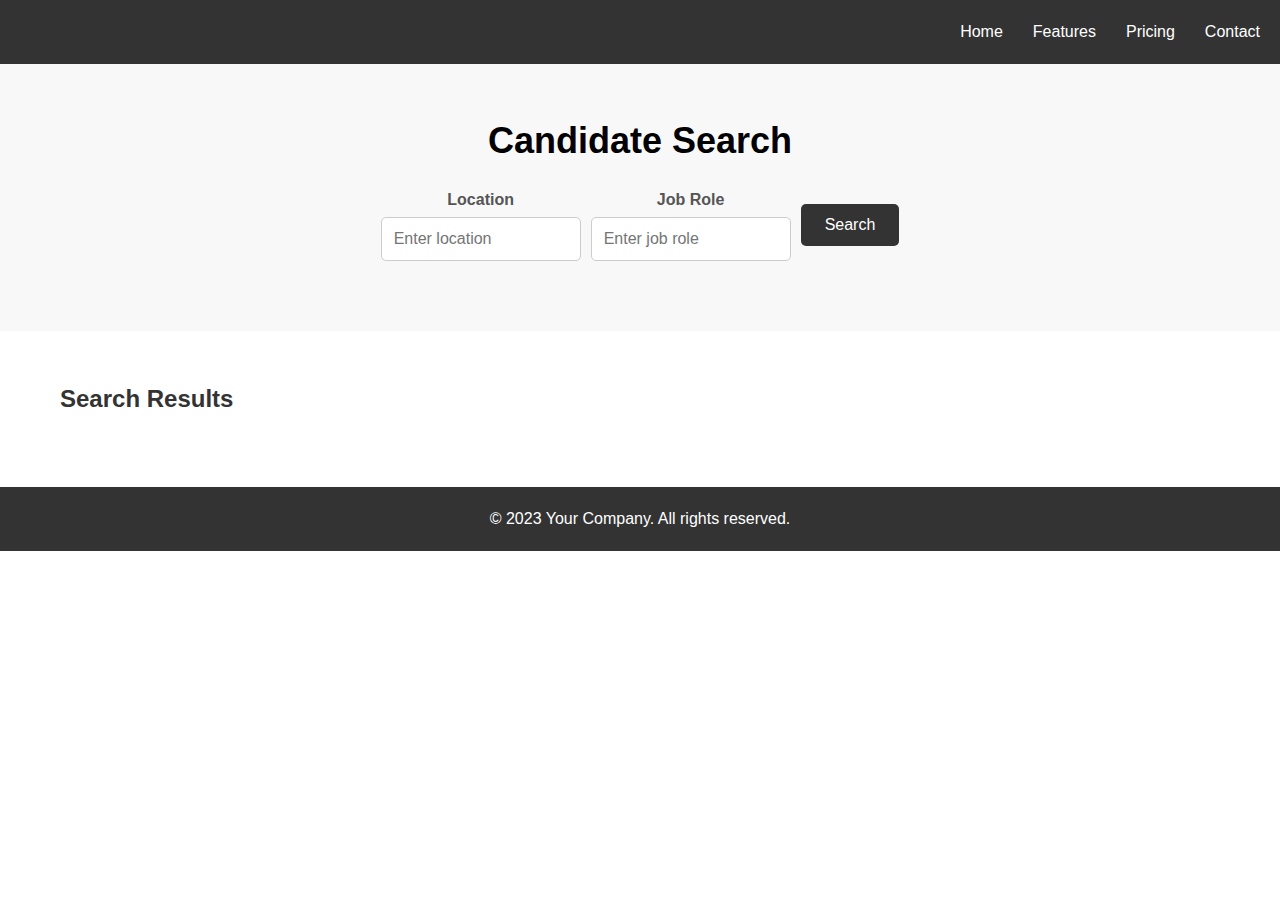
<file: candidate-search.html>
<!DOCTYPE html>
<html lang="en">

<head>
  <meta charset="UTF-8">
  <meta name="viewport" content="width=device-width, initial-scale=1.0">
  <title>Candidate Search</title>
  <link rel="stylesheet" href="styles.css">
</head>

<body>
  <header>
    <nav>
      <ul>
        <li><a href="homepage.html">Home</a></li>
        <li><a href="#">Features</a></li>
        <li><a href="#">Pricing</a></li>
        <li><a href="#">Contact</a></li>
      </ul>
    </nav>
  </header>

  <section class="candidate-search">
    <div class="container">
      <h1>Candidate Search</h1>
      <div class="search-form">
        <div class="form-group">
          <label for="location">Location</label>
          <input type="text" id="location" name="location" placeholder="Enter location">
        </div>
        <div class="form-group">
          <label for="jobRole">Job Role</label>
          <input type="text" id="jobRole" name="jobRole" placeholder="Enter job role">
        </div>
        <button id="searchButton">Search</button>
      </div>
    </div>
  </section>

  <section class="candidate-list">
    <div class="container">
      <h2>Search Results</h2>
      <div id="candidateList" class="candidate-items">
        <!-- Candidate listing will be dynamically populated here -->
      </div>
    </div>
  </section>

  <footer>
    <p>&copy; 2023 Your Company. All rights reserved.</p>
  </footer>

  <script src="script.js"></script>
</body>

</html>
</file>
<file: styles.css>
/* Reset default styles */
* {
  margin: 0;
  padding: 0;
  box-sizing: border-box;
}

/* Global Styles */
body {
  font-family: Arial, sans-serif;
  line-height: 1.5;
}

.container {
  max-width: 1200px;
  margin: 0 auto;
  padding: 0 20px;
}

/* Header */
header {
  background-color: #333;
  padding: 20px;
}

nav ul {
  list-style-type: none;
  display: flex;
  justify-content: flex-end;
}

nav ul li {
  margin-left: 30px;
}

nav ul li a {
  color: #fff;
  text-decoration: none;
}

/* Hero Section */
.hero {
  display: flex;
  align-items: center;
  justify-content: space-between;
  padding: 50px;
  background-color: #f8f8f8;
}

.hero-content {
  width: 50%;
}

.hero-content h1 {
  font-size: 32px;
  margin-bottom: 20px;
}

.hero-content p {
  margin-bottom: 20px;
}

.cta-button {
  display: inline-block;
  padding: 10px 20px;
  background-color: #333;
  color: #fff;
  text-decoration: none;
  border-radius: 5px;
}

/* .hero-image img {
  width: 50%;
} */

/* Features Section */
.features {
  padding: 50px 0;
  background-color: #fff;
  text-align: center;
}

.features h2 {
  font-size: 24px;
  margin-bottom: 20px;
}

.feature-item {
  display: flex;
  flex-direction: column;
  align-items: center;
  margin-bottom: 20px;
}

.feature-item img {
  width: 50px;
  margin-bottom: 10px;
}

/* Testimonial Section */
.testimonial {
  padding: 50px 0;
  background-color: #f8f8f8;
  text-align: center;
}

.testimonial blockquote {
  font-size: 24px;
  margin-bottom: 20px;
}

.testimonial cite {
  font-style: italic;
}

/* Footer */
footer {
  background-color: #333;
  padding: 20px;
  text-align: center;
}

footer p {
  color: #fff;
}

/* Responsive Design */

/* Mobile devices */
@media (max-width: 767px) {
  header {
    padding: 10px;
  }

  nav ul {
    flex-direction: column;
    align-items: flex-start;
  }

  .hero {
    flex-direction: column;
    padding: 30px;
  }

  .hero-content {
    width: 100%;
    text-align: center;
  }

  .hero-image img {
    width: 80%;
    margin-top: 20px;
  }

  .features .feature-item {
    width: 100%;
  }
}

/* Tablets and small desktops */
@media (min-width: 768px) and (max-width: 1023px) {
  .hero-content h1 {
    font-size: 28px;
  }
}

/* Large desktops and beyond */
@media (min-width: 1024px) {
  .hero-content h1 {
    font-size: 40px;
  }
}

/* Existing styles */

/* New styles for candidate search page */
.candidate-search {
    padding: 50px 0;
    background-color: #f8f8f8;
    text-align: center;
  }
  
  .candidate-search h1 {
    font-size: 36px;
    margin-bottom: 20px;
  }
  
  .search-form {
    display: flex;
    justify-content: center;
    align-items: center;
    margin-bottom: 20px;
  }
  
  .form-group {
    margin-right: 10px;
  }
  
  .form-group label {
    display: block;
    font-weight: bold;
    margin-bottom: 5px;
    color: #555;
  }
  
  .form-group input {
    width: 200px;
    padding: 12px;
    border: 1px solid #ccc;
    border-radius: 5px;
    font-size: 16px;
  }
  
  #searchButton {
    padding: 12px 24px;
    background-color: #333;
    color: #fff;
    border: none;
    border-radius: 5px;
    cursor: pointer;
    font-size: 16px;
    transition: background-color 0.3s ease;
  }
  
  #searchButton:hover {
    background-color: #555;
  }
  
  .candidate-list {
    padding: 50px 0;
    background-color: #fff;
  }
  
  .candidate-list .container {
    max-width: 1200px;
    margin: 0 auto;
    padding: 0 20px;
  }
  
  .candidate-list h2 {
    font-size: 24px;
    margin-bottom: 20px;
    color: #333;
  }
  
  .candidate-item {
    border: 1px solid #ccc;
    border-radius: 5px;
    padding: 20px;
    text-align: left;
    background-color: #f8f8f8;
    margin-bottom: 20px;
  }
  
  .candidate-item h3 {
    font-size: 20px;
    margin-bottom: 10px;
  }
  
  .candidate-item p {
    margin-bottom: 10px;
  }
  
  /* Responsive styles */
  
  @media (max-width: 767px) {
    .search-form {
      flex-direction: column;
      align-items: center;
    }
  
    .form-group input {
      width: 100%;
    }
  }
</file>
